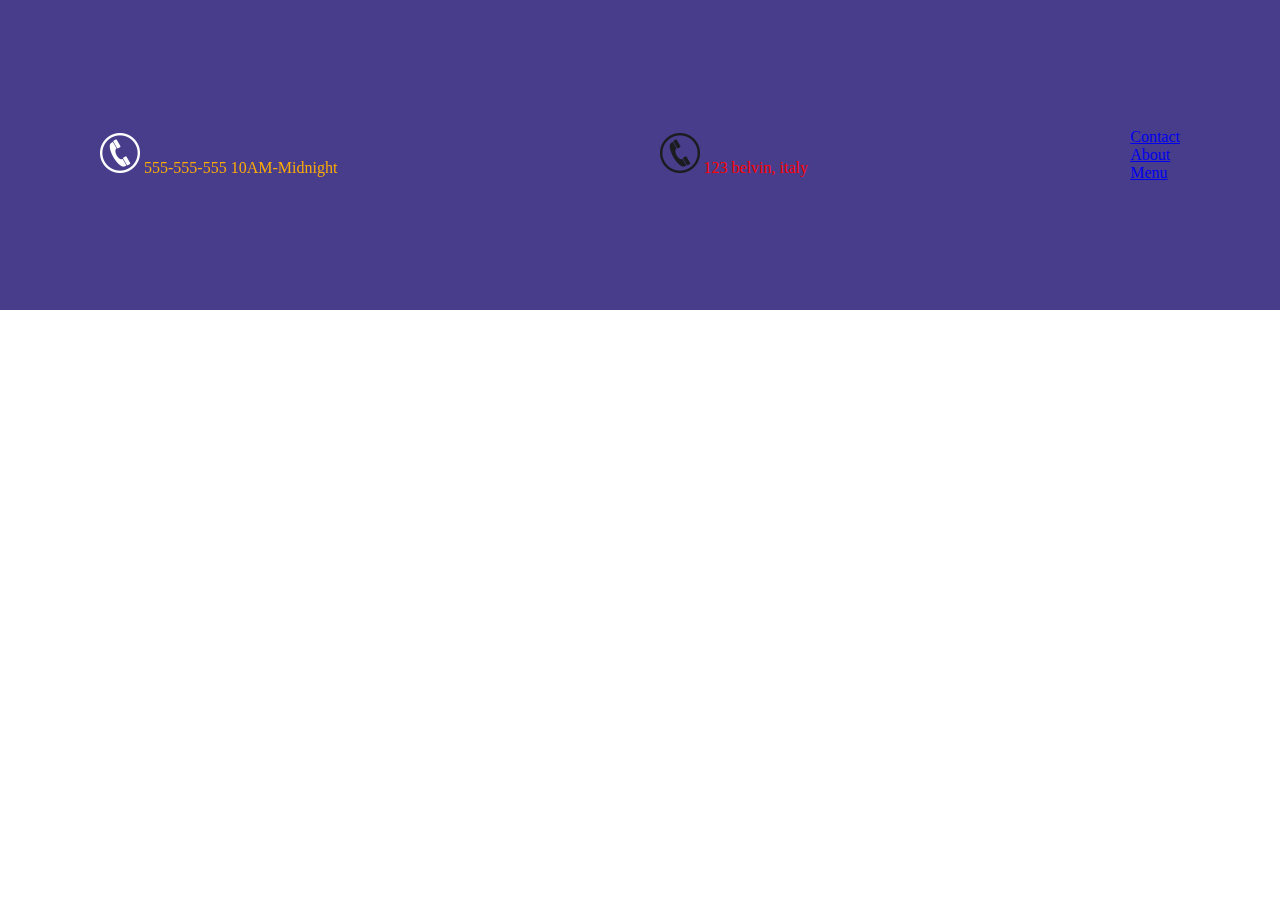
<file: index.html>
<!--[if lt IE 7]>      <html class="no-js lt-ie9 lt-ie8 lt-ie7"> <![endif]-->
<!--[if IE 7]>         <html class="no-js lt-ie9 lt-ie8"> <![endif]-->
<!--[if IE 8]>         <html class="no-js lt-ie9"> <![endif]-->
<!--[if gt IE 8]>      <html class="no-js"> <![endif]-->
<html>
    <head>
        <meta charset="utf-8">
        <meta http-equiv="X-UA-Compatible" content="IE=edge">
        <title>Homepage</title>
        <meta name="description" content="">
        <meta name="viewport" content="width=device-width, initial-scale=1">
        <link rel="stylesheet" href="">
        <link rel="stylesheet" href="styles.css">
    </head>
    <body>
        <!--[if lt IE 7]>
            <p class="browsehappy">You are using an <strong>outdated</strong> browser. Please <a href="#">upgrade your browser</a> to improve your experience.</p>
        <![endif]-->

        <!-- Navigation wrapper -->
        <div class="navigation-wrapper">
            <!-- hours+phone -->
            <div class="left-colom">
                <div class="icon">
                    <div class="image-color">
                        <div class="contact-hours-wrapper">
                            <img src="phone-logo2.png" width="40" height="40" alt="logo">
                            555-555-555
                            10AM-Midnight
                        </div>
                    </div>
                </div>
            </div>
            <!-- address wrapper -->
            <div id="adress-wrapper">
                <img src="phone-logo2.png" width="40" height="40" alt="logo">
                123 belvin, italy
            </div>
            <!-- link wrapper -->
            <div>
                <!-- nav link -->
                <div>
                    <a href="C:\Users\Ahmed\Desktop\HTML-CSS\contact.html">Contact</a>
                </div>
                <!-- nav link -->
                <div>
                    <a href="C:\Users\Ahmed\Desktop\HTML-CSS\about.html">About</a> 
                </div>
                <!-- nav link -->
                <div>
                    <a href="C:\Users\Ahmed\Desktop\HTML-CSS\Menu.html">Menu</a> 
                </div>
            </div>
        </div>
    </body>
</html>
</file>
<file: styles.css>
/* common nav style */

.navigation-wrapper{

    height: 190px;
    background-color: darkslateblue;
    color: #cbcbcb;
    /* flexbox container */
    display: flex;
    justify-content: space-between;
    align-items: center;
    padding: 60px 100px;
}
.contact-hours-wrapper {

    color: rgb(255, 0, 153);
}

#adress-wrapper {

    color: red;
}

/* common styles */

body {

    margin: auto;
}
.left-colom {
    display: flex;
    align-items: center;
}
.icon {
    filter: invert(100%) sepia(4%) saturate(758%) hue-rotate(269deg) brightness(118%) contrast(100%);;
}
.img-color {
    filter: grayscale(100%);
    background-color: darkslateblue;
    mix-blend-mode: screen;
    mix-blend-mode: color-burn;
  }
</file>
